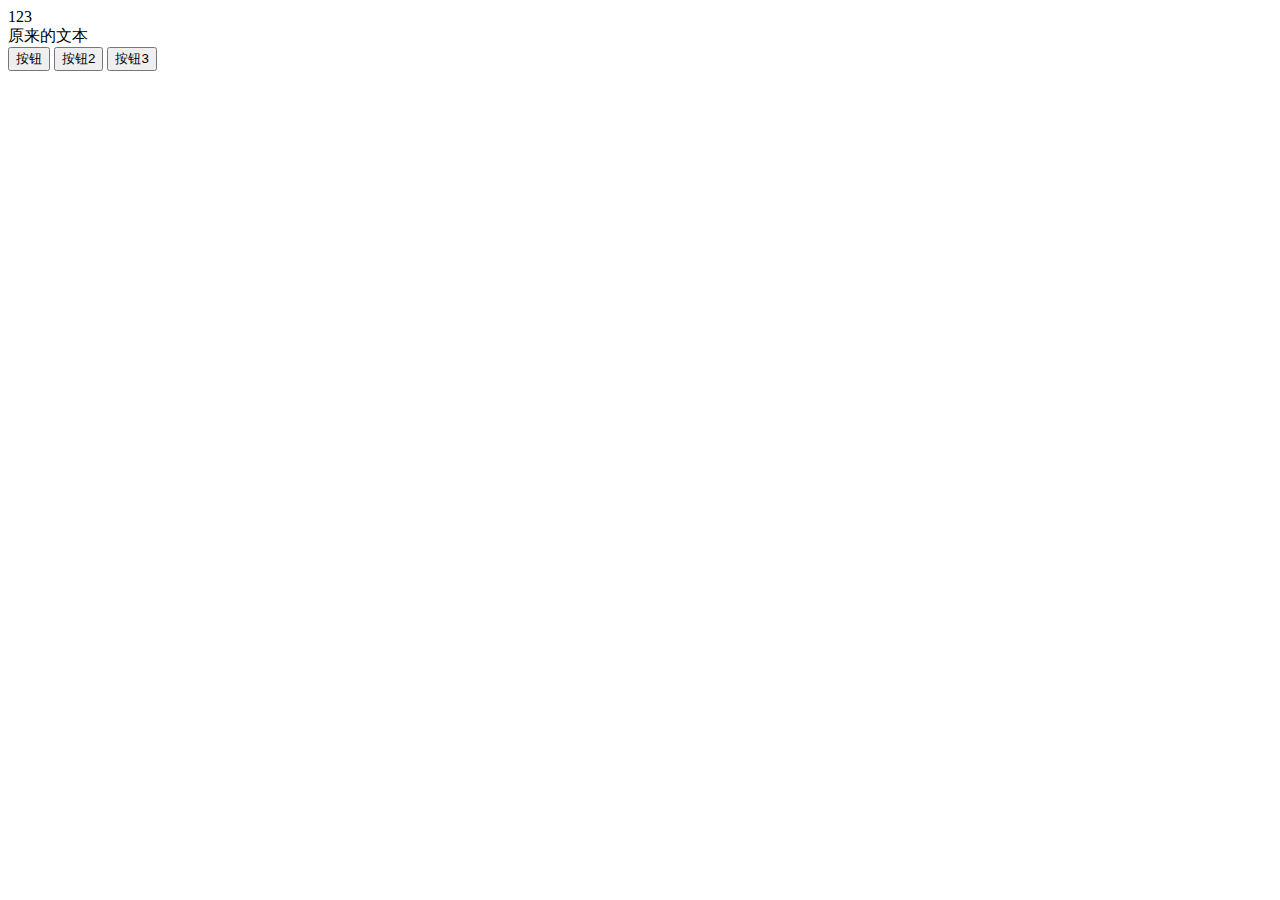
<file: Front/JsTest.html>
<!DOCTYPE html>
<html lang="en">
<head>
    <meta charset="UTF-8">
    <meta name="viewport" content="width=device-width, initial-scale=1.0">
    <title>JsTest</title>
    <!-- 外部引入js脚本 -->
    <script src="js/JsTest.js"></script>
</head>
<body>
    <div id="div">原来的文本</div>
    <button id="btn" onclick = "changeText()">按钮</button>
    <button id="btn2">按钮2</button>
    <button id="btn3">按钮3</button>
    <script>
        // window.alert("123");
    </script>
</body>
</html>
</file>
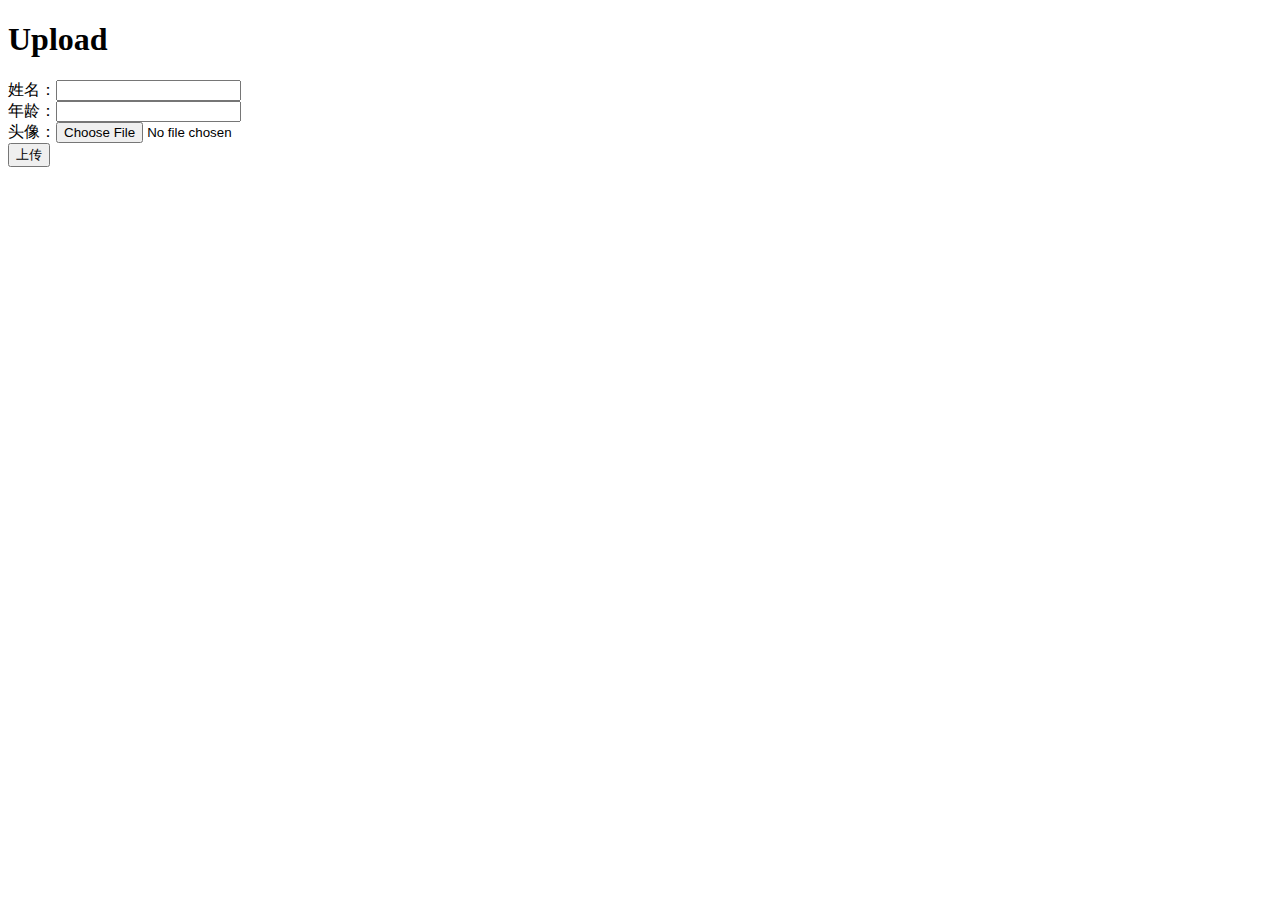
<file: tlias/src/main/resources/static/upload.html>
<!DOCTYPE html>
<html lang="en">
<head>
    <meta charset="UTF-8">
    <title>Upload</title>
</head>
<body>
    <h1>Upload</h1>
    <form action="/upload" method="post" enctype="multipart/form-data">
        姓名：<input type="text" name="username"><br>
        年龄：<input type="number" name="age"><br>
        头像：<input type="file" name="avatar" required><br>
        <input type="submit" value="上传">
    </form>
</body>
</html>
</file>
